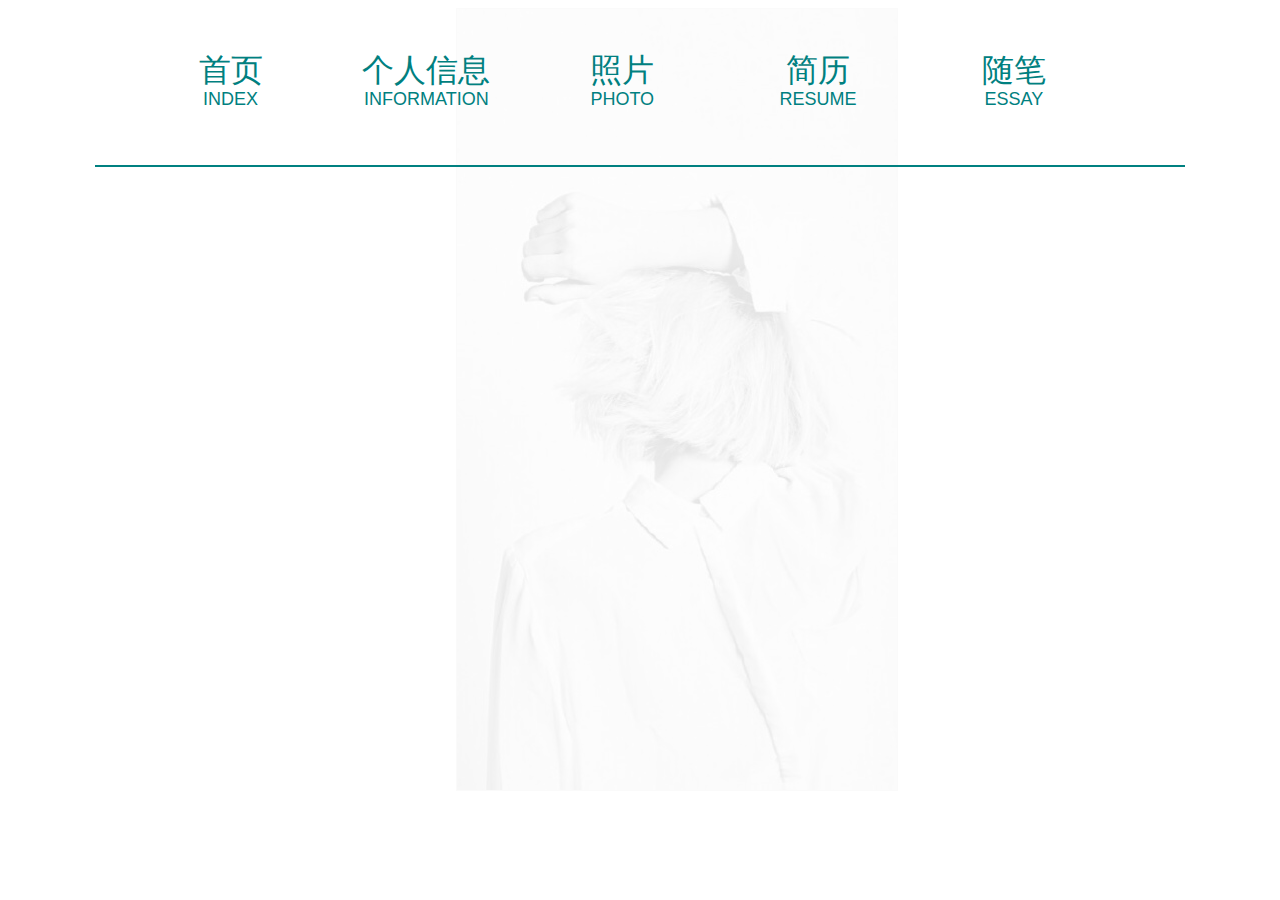
<file: index.html>
<!DOCTYPE html>
<html>

	<head>
		<meta charset="utf-8" />
		<title>Jones's Home</title>
		<link rel="stylesheet" href="css/style.css" />
		<link rel="stylesheet" href="css/style1.css" />
		<link rel="stylesheet" href="dist/MODALit.min.css" />
		<script type="text/javascript" src="js/jquery-3.2.1.min.js"></script>
		<script type="text/javascript" src="dist/MODALit.min.js" ></script>
		<script type="text/javascript" src="js/shakeYou.js" ></script>
		<script type="text/javascript" src="js/script.js" ></script>
		<script type="text/javascript" src="js/ui.js"></script>
		<style>
			#body {
				width: 80%;
				margin-left: 10%;
			}
			
			.hr {
				border: .4px solid #008080;
				width: 86%;
			}
			
			.hr:before {
				margin-top: 10px;
			}
			
			.hr:after {
				margin-bottom: 10px;
			}
			.photo-list{
				width: 20%;
				padding: 2%;
			}
			.information-p{
				margin-left: 20%;
				margin-top: 0;
				text-decoration: underline;
			}
			.information-label{
				color: #333333;
				font-weight: 400;
			}
		</style>
	</head>

	<body>
		<div>
			<img class="bg_img" src="img/bg.JPG" />
			<!-- head begin -->
			<div id="head" style="border: 1px none teal;">
				<span class="head-span" id="tit1">
					<label class="title-word index">
						首页
						<p class="head-span-p">INDEX</p>
					</label>
				</span>
				<span class="head-span">
					<label class="title-word information">
						个人信息
						<p class="head-span-p">INFORMATION</p>
					</label>
				</span>
				<span class="head-span">
					<label class="title-word photo">
						照片
						<p class="head-span-p">PHOTO</p>
					</label>
				</span>
				<span class="head-span">
					<label class="title-word achievement">
						简历
						<p class="head-span-p">RESUME</p>
					</label>
				</span>
				<span class="head-span">
					<label class="title-word essay">
						随笔
						<p class="head-span-p">ESSAY</p>
					</label>
				</span>
			</div>
			<script>
				var a = $("#head").width();
				var b = a / 5 - 10;
				$("#head span").css({
					"width": b + "px"
				});
			</script>
			<!-- head end -->
			<hr class="hr" />
			<!-- body begin -->
			<div id="body" style="border: 1px none darkcyan;">
				<!-- index -->
				<div id="index" style="display: none;">
					content-index
				</div>

				<!-- information -->
				<div id="information" style="display: none;">
					<table style="width: 70%;margin-left: 10%;margin-top: 4%;">
						<tr>
							<td><label class="information-label">NAME:</label><p class="information-p">Jones Young</p></td>
							<td><label class="information-label">AGE:</label><p class="information-p">23</p></td>
						</tr>
						<tr>
							<td><label class="information-label">SEX:</label><p class="information-p">Male</p></td>
							<td><label class="information-label">NATIVE PLACE:</label><p class="information-p">China/Sichuan</p></td>
						</tr>
						<tr>
							<td><label class="information-label">NATION:</label><p class="information-p">Han</p></td>
							<td><label class="information-label">EDUCATIONAL BACKGROUND AND MAJOR:</label><p class="information-p">Sichuan University of Art and Science/Computer Science and Technology</p></td>
						</tr>
						<tr>
							<td><label class="information-label">WEIGHT:</label><p class="information-p">65KG</p></td>
							<td><label class="information-label">HEIGHT:</label><p class="information-p">165CM</p></td>
						</tr>
						<tr>
							<td><label class="information-label">EMAIL:</label><p class="information-p">a973624194@qq.com</p></td>
							<td><label class="information-label">PHONE:</label><p class="information-p">+86-15984759504</p></td>
						</tr>
					</table>
				</div>

				<!-- photo -->
				<div id="photo" style="display: none;">
					<img src="img/1.png" data-src="img/1.png" class="demo-gallery photo-list" data-caption="<svg xmlns='http://www.w3.org/2000/svg' style='height:12px;width:auto;fill:white;' viewBox='0 0 32 32'><path d='M20.8 18.1c0 2.7-2.2 4.8-4.8 4.8s-4.8-2.1-4.8-4.8c0-2.7 2.2-4.8 4.8-4.8 2.7.1 4.8 2.2 4.8 4.8zm11.2-7.4v14.9c0 2.3-1.9 4.3-4.3 4.3h-23.4c-2.4 0-4.3-1.9-4.3-4.3v-15c0-2.3 1.9-4.3 4.3-4.3h3.7l.8-2.3c.4-1.1 1.7-2 2.9-2h8.6c1.2 0 2.5.9 2.9 2l.8 2.4h3.7c2.4 0 4.3 1.9 4.3 4.3zm-8.6 7.5c0-4.1-3.3-7.5-7.5-7.5-4.1 0-7.5 3.4-7.5 7.5s3.3 7.5 7.5 7.5c4.2-.1 7.5-3.4 7.5-7.5z'></path></svg>" />
					<img src="img/2.JPG" data-src="img/2.JPG" class="demo-gallery photo-list" data-caption="<svg xmlns='http://www.w3.org/2000/svg' style='height:12px;width:auto;fill:white;' viewBox='0 0 32 32'><path d='M20.8 18.1c0 2.7-2.2 4.8-4.8 4.8s-4.8-2.1-4.8-4.8c0-2.7 2.2-4.8 4.8-4.8 2.7.1 4.8 2.2 4.8 4.8zm11.2-7.4v14.9c0 2.3-1.9 4.3-4.3 4.3h-23.4c-2.4 0-4.3-1.9-4.3-4.3v-15c0-2.3 1.9-4.3 4.3-4.3h3.7l.8-2.3c.4-1.1 1.7-2 2.9-2h8.6c1.2 0 2.5.9 2.9 2l.8 2.4h3.7c2.4 0 4.3 1.9 4.3 4.3zm-8.6 7.5c0-4.1-3.3-7.5-7.5-7.5-4.1 0-7.5 3.4-7.5 7.5s3.3 7.5 7.5 7.5c4.2-.1 7.5-3.4 7.5-7.5z'></path></svg>" />
					<img src="img/3.JPG" data-src="img/3.JPG" class="demo-gallery photo-list" data-caption="<svg xmlns='http://www.w3.org/2000/svg' style='height:12px;width:auto;fill:white;' viewBox='0 0 32 32'><path d='M20.8 18.1c0 2.7-2.2 4.8-4.8 4.8s-4.8-2.1-4.8-4.8c0-2.7 2.2-4.8 4.8-4.8 2.7.1 4.8 2.2 4.8 4.8zm11.2-7.4v14.9c0 2.3-1.9 4.3-4.3 4.3h-23.4c-2.4 0-4.3-1.9-4.3-4.3v-15c0-2.3 1.9-4.3 4.3-4.3h3.7l.8-2.3c.4-1.1 1.7-2 2.9-2h8.6c1.2 0 2.5.9 2.9 2l.8 2.4h3.7c2.4 0 4.3 1.9 4.3 4.3zm-8.6 7.5c0-4.1-3.3-7.5-7.5-7.5-4.1 0-7.5 3.4-7.5 7.5s3.3 7.5 7.5 7.5c4.2-.1 7.5-3.4 7.5-7.5z'></path></svg>" />
					<img src="img/5.jpeg" data-src="img/5.jpeg" class="demo-gallery photo-list" data-caption="<svg xmlns='http://www.w3.org/2000/svg' style='height:12px;width:auto;fill:white;' viewBox='0 0 32 32'><path d='M20.8 18.1c0 2.7-2.2 4.8-4.8 4.8s-4.8-2.1-4.8-4.8c0-2.7 2.2-4.8 4.8-4.8 2.7.1 4.8 2.2 4.8 4.8zm11.2-7.4v14.9c0 2.3-1.9 4.3-4.3 4.3h-23.4c-2.4 0-4.3-1.9-4.3-4.3v-15c0-2.3 1.9-4.3 4.3-4.3h3.7l.8-2.3c.4-1.1 1.7-2 2.9-2h8.6c1.2 0 2.5.9 2.9 2l.8 2.4h3.7c2.4 0 4.3 1.9 4.3 4.3zm-8.6 7.5c0-4.1-3.3-7.5-7.5-7.5-4.1 0-7.5 3.4-7.5 7.5s3.3 7.5 7.5 7.5c4.2-.1 7.5-3.4 7.5-7.5z'></path></svg>" />
					<img src="img/4.jpg" data-src="img/4.jpg" class="demo-gallery photo-list" data-caption="<svg xmlns='http://www.w3.org/2000/svg' style='height:12px;width:auto;fill:white;' viewBox='0 0 32 32'><path d='M20.8 18.1c0 2.7-2.2 4.8-4.8 4.8s-4.8-2.1-4.8-4.8c0-2.7 2.2-4.8 4.8-4.8 2.7.1 4.8 2.2 4.8 4.8zm11.2-7.4v14.9c0 2.3-1.9 4.3-4.3 4.3h-23.4c-2.4 0-4.3-1.9-4.3-4.3v-15c0-2.3 1.9-4.3 4.3-4.3h3.7l.8-2.3c.4-1.1 1.7-2 2.9-2h8.6c1.2 0 2.5.9 2.9 2l.8 2.4h3.7c2.4 0 4.3 1.9 4.3 4.3zm-8.6 7.5c0-4.1-3.3-7.5-7.5-7.5-4.1 0-7.5 3.4-7.5 7.5s3.3 7.5 7.5 7.5c4.2-.1 7.5-3.4 7.5-7.5z'></path></svg>" />
					<img src="img/6.jpg" data-src="img/6.jpg" class="demo-gallery photo-list" data-caption="<svg xmlns='http://www.w3.org/2000/svg' style='height:12px;width:auto;fill:white;' viewBox='0 0 32 32'><path d='M20.8 18.1c0 2.7-2.2 4.8-4.8 4.8s-4.8-2.1-4.8-4.8c0-2.7 2.2-4.8 4.8-4.8 2.7.1 4.8 2.2 4.8 4.8zm11.2-7.4v14.9c0 2.3-1.9 4.3-4.3 4.3h-23.4c-2.4 0-4.3-1.9-4.3-4.3v-15c0-2.3 1.9-4.3 4.3-4.3h3.7l.8-2.3c.4-1.1 1.7-2 2.9-2h8.6c1.2 0 2.5.9 2.9 2l.8 2.4h3.7c2.4 0 4.3 1.9 4.3 4.3zm-8.6 7.5c0-4.1-3.3-7.5-7.5-7.5-4.1 0-7.5 3.4-7.5 7.5s3.3 7.5 7.5 7.5c4.2-.1 7.5-3.4 7.5-7.5z'></path></svg>" />
				</div>
				<!-- ACHIEVEMENT -->
				<div id="achievement" style="display: none;">
					content-ACHIEVEMENT
				</div>

				<!-- essay -->
				<div id="essay" style="display: none;">
					content-essay
				</div>
			</div>
			<!-- body end -->

			<!-- foot begin -->
			<div>
			</div>
			<!-- foot end -->
		</div>
		<script>
			$("#cl").click(function() {
				//mizhu.toast("ok");
			});
			
			$(".title-word").hover(function(){
				$(this).shake(1, 5, 400);
			});

			$(".index").click(function() {
				$("#index").show();
				$("#information").hide();
				$("#photo").hide();
				$("#achievement").hide();
				$("#essay").hide();
			});

			$(".information").click(function() {
				$("#index").hide();
				$("#information").show();
				$("#photo").hide();
				$("#achievement").hide();
				$("#essay").hide();
			});
			$(".photo").click(function() {
				$("#index").hide();
				$("#information").hide();
				$("#photo").show();
				$("#achievement").hide();
				$("#essay").hide();
			});
			$(".achievement").click(function() {
				$("#index").hide();
				$("#information").hide();
				$("#photo").hide();
				$("#achievement").show();
				$("#essay").hide();
			});
			$(".essay").click(function() {
				$("#index").hide();
				$("#information").hide();
				$("#photo").hide();
				$("#achievement").hide();
				$("#essay").show();
			});
		</script>
	</body>

</html>
</file>
<file: css/style.css>
﻿.win { display: none; }
.mask-layer { position: fixed; width: 100%; height: 100%; opacity: 0.5; filter: alpha(opacity=50); background-color: black; z-index: 99998; top: 0px; left: 0px; }
.window-panel { position: fixed; z-index: 99999; top: 50%; left: 50%; background-color: white; border-radius: 4px; }
.window-panel .title-panel { position: absolute; height: 36px; width: 100%; border-radius: 4px 4px 0 0; }
.window-panel .title { position: absolute; height: 36px; width: 100%; text-align: center; border-radius: 4px 4px 0 0; line-height: 36px; vertical-align: middle; background-color: whitesmoke; /*标题背景色*/ border-bottom: 1px solid rgb(233, 233, 233); z-index: 1; }
.window-panel h3 { font-size: 16px; margin: 0; }
.window-panel .close-btn { display: block; text-align: center; vertical-align: middle; position: absolute; width: 36px; height: 36px; line-height: 36px; right: 0px; text-decoration: none; font-size: 24px; color: black; background-color: #DBDBDB; border-radius: 2px; z-index: 1; }
.window-panel .close-btn:hover { background-color: #ccc; }
.window-panel .body-panel { position: absolute; width: 100%; top: 36px; border-radius: 0 0 4px 4px; z-index: 1;background: #fff;background-image: url(../images/wenli.png); }
.window-panel .body-panel.toast-panel{ position: absolute;color:#fff;background:rgba(0,0,0,0.3); }
.window-panel .content, .window-panel .btns { text-align: center; }
.window-panel .content { padding: 10px 10px 0px 10px; font-size: 16px; min-height: 40px; line-height: 22px; }
.window-panel .content.toast-content{padding:0;min-height:0;}
.window-panel .w-btn { display: inline-block; width: 60px; height: 26px; line-height: 26px; background-color: #DE5923; color: white; cursor: pointer; text-align: center; border-radius: 2px; text-decoration: none; margin: 0 10px 0px 10px; border: none; }
.window-panel .w-btn:hover { background-color: #DA3E00; }
.window-panel .w-btn:focus { outline: 0 none; }
</file>
<file: css/style1.css>
body {
	font: 13px/22px ‘Helvetica Neue’, Helvetica, Arial, Sans-serif;
}

.bg_img {
	margin-left: 35%;
	border: .1px solid lightgray;
	opacity: .1;
	position: absolute;
	z-index: -9999;
}

#head {
	width: 80%;
	margin-left: 10%;
}

#head span {
	display: inline-block;
	height: 100px;
	font-size: 32px;
	margin-top: 5%;
}

.title-word {
	color: teal;
	word-spacing: 10px;
}

.title-word:hover {
	color: coral;
}

.head-span {
	text-align: center;
}

.head-span-p {
	margin-top: 7px;
	font-size: 18px;
}
</file>
<file: dist/MODALit.min.css>
.modalit{visibility:hidden;-webkit-transition:all .3s;transition:all .3s}.modalit.backdrop{opacity:0;position:fixed;z-index:999;top:0;left:0;width:100%;height:100%;overflow:hidden;background-color:rgba(234,234,234,.85);display:-webkit-box;display:-webkit-flex;display:-moz-box;display:-ms-flexbox;display:flex;-ms-flex-direction:row;flex-direction:row;-ms-flex-wrap:nowrap;flex-wrap:nowrap;-ms-flex-line-pack:stretch;align-content:stretch;-js-display:flex;-webkit-box-align:center;-ms-flex-align:center;-webkit-align-items:center;align-items:center;-webkit-box-pack:center;-ms-flex-pack:center;-webkit-justify-content:center;justify-content:center}.modalit[aria-hidden=false]{opacity:1;visibility:visible}.modalit .dialog{opacity:0;color:rgba(0,0,0,.6);background-color:#fff;width:600px;max-width:85%;max-height:88%;border-radius:2px;-webkit-box-shadow:0 3px 3px 0 rgba(0,0,0,.14),0 1px 7px 0 rgba(0,0,0,.12),0 3px 1px -1px rgba(0,0,0,.2);box-shadow:0 3px 3px 0 rgba(0,0,0,.14),0 1px 7px 0 rgba(0,0,0,.12),0 3px 1px -1px rgba(0,0,0,.2);-webkit-filter:none;-webkit-transition:all .5s ease-out;transition:all .5s ease-out}.modalit:not(.backdrop) .dialog{position:fixed;left:0;right:0;top:50%;margin:0 auto}.modalit[aria-hidden=false] .dialog{opacity:1}.modalit[data-modal-media=video] .content,.modalit[data-modal-media=image] .content{padding:0}.modalit header{padding:1.4em 1.2em 0}.modalit .dialog>:not(.content)>:not(button){line-height:1;margin:0}.modalit .content{padding:1.2em;overflow:auto}.modalit .content:after,.modalit .content:before{content:'';display:table}.modalit .content:after{clear:both}.modalit footer{padding:0 1.2em .9em;text-align:right}.modalit[data-modal-position~=top]{-webkit-box-align:start;-ms-flex-align:start;-webkit-align-items:flex-start;align-items:flex-start}.modalit[data-modal-position~=top] .dialog{top:0;max-height:inherit}.modalit[data-modal-position~=bottom]{-webkit-box-align:end;-ms-flex-align:end;-webkit-align-items:flex-end;align-items:flex-end}.modalit[data-modal-position~=bottom] .dialog{top:auto;bottom:0;max-height:inherit}.modalit[data-modal-position~=right]{-webkit-box-pack:end;-ms-flex-pack:end;-webkit-justify-content:flex-end;justify-content:flex-end}.modalit[data-modal-position~=right]:not(.backdrop) .dialog{left:auto;right:0}.modalit[data-modal-position~=left]{-webkit-box-pack:start;-ms-flex-pack:start;-webkit-justify-content:flex-start;justify-content:flex-start}.modalit[data-modal-position~=left]:not(.backdrop) .dialog{right:auto;left:0}.modalit[data-modal-width=small]>.dialog{width:300px}.modalit[data-modal-width=large]>.dialog{width:960px}.modalit[data-modal-width=full]{-webkit-box-align:stretch;-ms-flex-align:stretch;-webkit-align-items:stretch;align-items:stretch}.modalit[data-modal-width=full] .dialog{top:0;bottom:0;left:0;right:0;width:100%;max-width:100%;max-height:100%;-webkit-box-shadow:0;box-shadow:0;border-radius:0}.modalit[aria-hidden=false][data-modal-width=full] .dialog{top:0}.modalit[data-modal-width=full] footer{width:100%;position:absolute;bottom:0}.modalit[data-modal-transition=zoom] .dialog{top:50%;left:0;right:0;-webkit-transform:scale(.2,.2);-ms-transform:scale(.2,.2);transform:scale(.2,.2)}.modalit[aria-hidden=false][data-modal-transition=zoom] .dialog{-webkit-transform:scale(1,1);-ms-transform:scale(1,1);transform:scale(1,1)}.modalit[data-modal-transition=flip] .dialog{-webkit-transform:rotateY(180deg);-ms-transform:rotateY(180deg);transform:rotateY(180deg)}.modalit[aria-hidden=false][data-modal-transition=flip]>.dialog{-webkit-transform:rotateY(0);-ms-transform:rotateY(0);transform:rotateY(0)}.modalit[data-modal-transition=slideDown] .dialog{-webkit-transform:translateY(-100%);-ms-transform:translateY(-100%);transform:translateY(-100%)}.modalit[data-modal-transition=slideUp] .dialog{-webkit-transform:translateY(100%);-ms-transform:translateY(100%);transform:translateY(100%)}.modalit[aria-hidden=false][data-modal-transition=slideDown] .dialog,.modalit[aria-hidden=false][data-modal-transition=slideUp] .dialog{-webkit-transform:translateY(0);-ms-transform:translateY(0);transform:translateY(0)}.modalit[data-modal-transition=slideRight] .dialog{-webkit-transform:translateX(-100%);-ms-transform:translateX(-100%);transform:translateX(-100%)}.modalit[data-modal-transition=slideLeft] .dialog{-webkit-transform:translateX(100%);-ms-transform:translateX(100%);transform:translateX(100%)}.modalit[aria-hidden=false][data-modal-transition=slideRight] .dialog,.modalit[aria-hidden=false][data-modal-transition=slideLeft] .dialog{-webkit-transform:translateX(0);-ms-transform:translateX(0);transform:translateX(0)}.modalit[data-modal-media]:not([data-modal-media=ajax]) footer,.modalit[data-modal-media]:not([data-modal-media=ajax]) header{padding:.8em 1em}.modalit[data-modal-media]:not([data-modal-media=ajax]) .content{padding:0}.modalit[data-modal-media=image] .content{position:relative;width:100%;height:100%;overflow:hidden}.modalit[data-modal-media=image] .content img{vertical-align:bottom;width:100%;max-width:100%;height:auto;display:block;margin:0 auto}.modalit[data-modal-media=image]:not([data-modal-width=full])>.dialog>:first-child,.modalit[data-modal-media=image]:not([data-modal-width=full])>.dialog>:first-child figure,.modalit[data-modal-media=image]:not([data-modal-width=full])>.dialog>:first-child img{border-radius:2px}.modalit[data-modal-media=image] figure,.modalit[data-modal-media=image] img{max-width:100%;height:auto}.modalit[data-modal-media=image] img{vertical-align:bottom}.modalit>.dialog>:first-child figure{margin:0;position:relative;overflow:hidden}.modalit>.dialog>:first-child figure figcaption{visibility:hidden;opacity:0;position:absolute;bottom:10%;font-size:.8em;-webkit-transform:translateX(-100%);-ms-transform:translateX(-100%);transform:translateX(-100%);background-color:rgba(0,0,0,.75);color:rgba(255,255,255,.86);padding:.8em 1rem;-webkit-transition:.8s ease;transition:.8s ease}.modalit[data-modal-width=full]>.dialog>:first-child figure figcaption{bottom:20%;text-align:center}.modalit>.dialog>:first-child figure:hover figcaption{visibility:visible;opacity:1;-webkit-transform:translateX(0);-ms-transform:translateX(0);transform:translateX(0)}.modalit>.dialog>:first-child figcaption>*{visibility:hidden;opacity:0;-webkit-transition:.3s ease .8s;transition:.3s ease .8s;margin:0}.modalit>.dialog>:first-child figure:hover figcaption>*{visibility:visible;opacity:1}.modalit[data-modal-width=full][data-modal-media=image] .content{position:relative;width:100%;height:100%;overflow:hidden;background-color:rgba(0,0,0,.9)}.modalit[data-modal-width=full][data-modal-media=image] .content figure{width:100%;height:100%;overflow:hidden}@media (max-width:768px){.modalit[data-modal-width=full][data-modal-media=image] .content img{width:100%;height:100vh;font-family:'object-fit:cover;';-o-object-fit:cover;object-fit:cover}}@media (min-width:769px){.modalit[data-modal-width=full][data-modal-media=image] .content img.portrait{width:auto;max-width:none;height:100%;max-height:100%}}.modalit[data-modal-media=video] .dialog{color:#fff;background-color:#000}.modalit[data-modal-media=video] .dialog>.content{position:relative;padding-bottom:56.25%;height:0;overflow:hidden}.modalit[data-modal-media=video][data-modal-width=full] .dialog>.content{padding:0;height:100%}.modalit[data-modal-media=video] .dialog>.content>*{position:absolute;top:0;left:0;width:100%;height:100%;border:0;vertical-align:bottom}.modalit button[data-modal-btn=action]{margin-left:.5em}.modalit span[data-modal-btn=dismiss]{position:absolute;top:-13px;right:-13px;width:30px;height:30px;display:inline-block;line-height:30px;text-align:center;border-radius:50%;background-color:#fff;-webkit-box-shadow:0 3px 3px 0 rgba(0,0,0,.14),0 1px 7px 0 rgba(0,0,0,.12),0 3px 1px -1px rgba(0,0,0,.2);box-shadow:0 3px 3px 0 rgba(0,0,0,.14),0 1px 7px 0 rgba(0,0,0,.12),0 3px 1px -1px rgba(0,0,0,.2);color:rgba(0,0,0,.5);overflow:hidden;cursor:pointer}.modalit span[data-modal-btn=dismiss]:after,.modalit span[data-modal-btn=dismiss]:before{background:#888;content:'';position:absolute;height:2px;width:60%;top:50%;left:0;right:0;margin:-1px auto 0}.modalit[data-modal-width=full] span[data-modal-btn=dismiss]{width:36px;height:36px;top:.8em;right:1rem;background:0 0;-webkit-box-shadow:none;box-shadow:none}.modalit[data-modal-width=full][data-modal-media=video] span[data-modal-btn=dismiss]{top:3rem;right:2rem}.modalit[data-modal-width=full] span[data-modal-btn=dismiss]:after,.modalit[data-modal-width=full] span[data-modal-btn=dismiss]:before{background-color:#ddd;width:100%}@media (min-width:768px){.modalit[data-modal-width=full] span[data-modal-btn=dismiss]{width:42px;height:42px;right:1.4rem}}.modalit span[data-modal-btn=dismiss]:before{-webkit-transform:rotate(45deg);-ms-transform:rotate(45deg);transform:rotate(45deg)}.modalit span[data-modal-btn=dismiss]:after{-webkit-transform:rotate(-45deg);-ms-transform:rotate(-45deg);transform:rotate(-45deg)}[data-modal-role=navi]{position:fixed;z-index:1100;left:0;right:0;bottom:0;text-align:center}[data-modal-role=navi] ul{list-style-type:none;padding:0}[data-modal-role=navi] li{display:inline-block;width:16px;margin:0 2px;cursor:pointer}[data-modal-role=navi] li:before{display:inline-block;content:'';background:rgba(0,0,0,.2);width:8px;height:8px;border-radius:50%;vertical-align:middle}[data-modal-role=navi] li.active:before{width:12px;height:12px;background-color:rgba(26,182,255,.6)}@media (min-width:768px){[data-modal-role=navi] li{margin:0 5px}[data-modal-role=navi] li:before{width:12px;height:12px;margin:0 .4em}[data-modal-role=navi] li.active:before{width:16px;height:16px}}.modalit .loader{position:relative;display:block;height:200px}.modalit[data-modal-width=full] .loader{height:100%}.modalit .loader:before{content:'';position:absolute;top:50%;left:50%;width:40px;height:40px;margin-top:-20px;margin-left:-20px;border-radius:50%;border:4px solid #ccc;border-top-color:#333;-webkit-animation:modalit-loader .8s linear infinite;animation:modalit-loader .8s linear infinite}@-webkit-keyframes modalit-loader{to{-webkit-transform:rotate(360deg)}}@keyframes modalit-loader{to{-ms-transform:rotate(360deg);transform:rotate(360deg)}}
</file>
